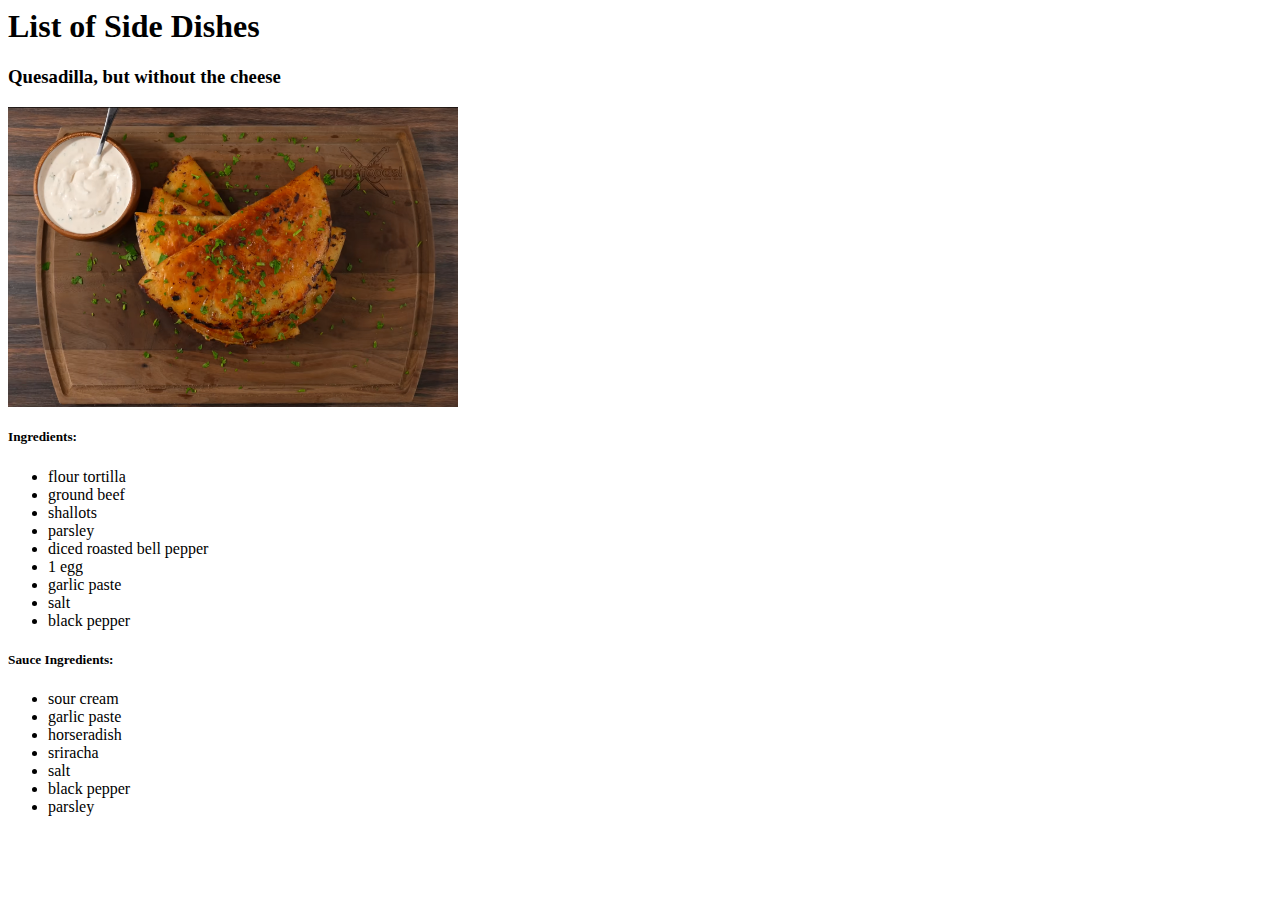
<file: Draft01/index.html>
<html>
    <head>
      <title>Side Dishes</title>
    </head>
    <body>
      <h1>List of Side Dishes</h1>

      <section>
        <h3>Quesadilla, but without the cheese</h3>
        <a href="https://youtu.be/A_5TdCny_F0?t=115" target="_blank">
          <img alt="Quesadilla without the cheese" src="./Images/quesadilla without the cheese.png"
            width="450"
            height="300"/>
        </a>

        <h5>Ingredients:</h5>
        <ul>
          <li>flour tortilla</li>
          <li>ground beef</li>
          <li>shallots</li>
          <li>parsley</li>
          <li>diced roasted bell pepper</li>
          <li>1 egg</li>
          <li>garlic paste</li>
          <li>salt</li>
          <li>black pepper</li>
        </ul>

        <h5>Sauce Ingredients:</h5>
        <ul>
          <li>sour cream</li>
          <li>garlic paste</li>
          <li>horseradish</li>
          <li>sriracha</li>
          <li>salt</li>
          <li>black pepper</li>
          <li>parsley</li>
        </ul>
      </section>
    </body>
  </html>
</file>
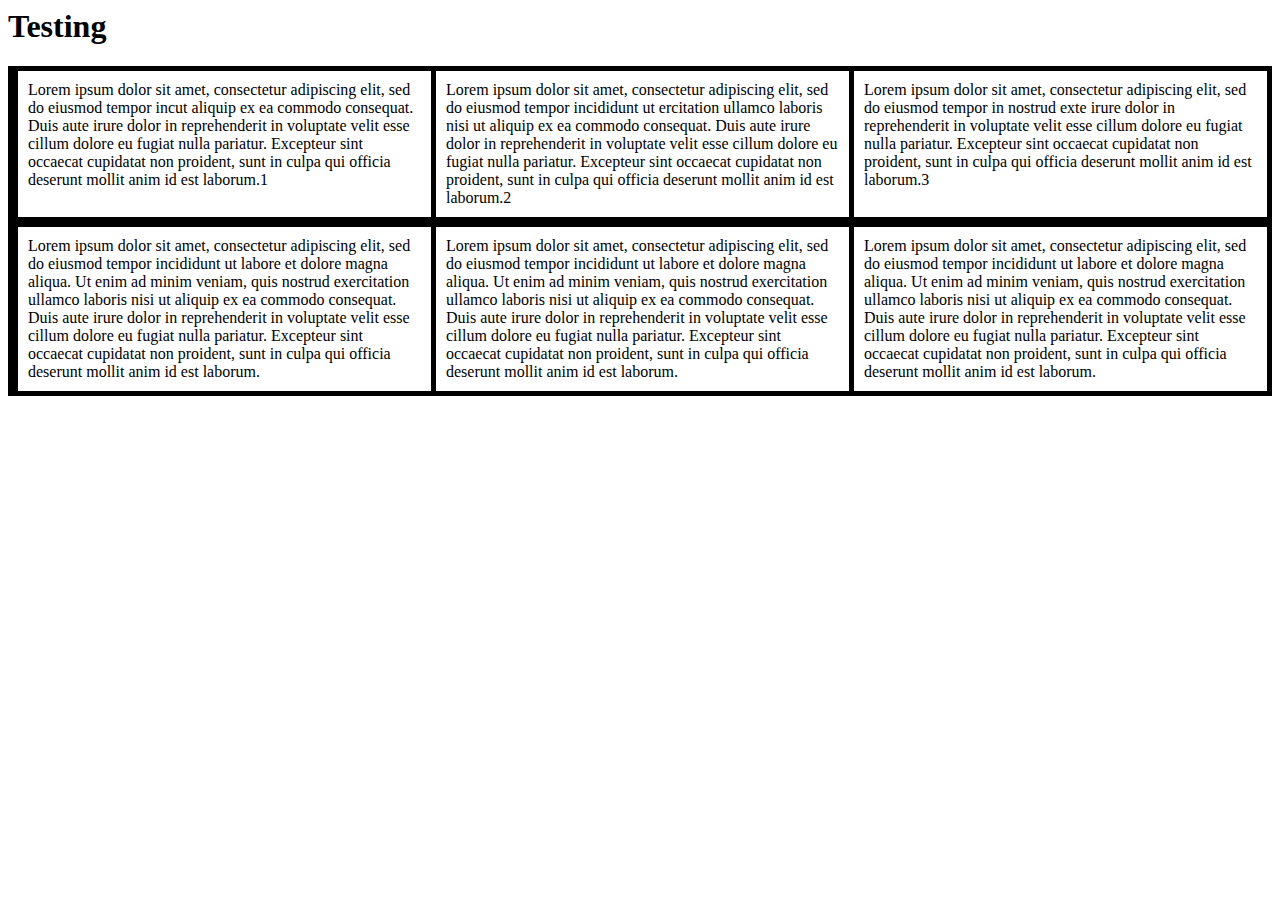
<file: Random/testing.html>
<html>
  <head>
    <title>Testing</title>
		<style>
			.row {
				display: flex;
				border: 5px solid;
			}

			.column {
				flex: 10%;
				padding: 10px;
				border-left: 5px solid;
			}

		</style>
  </head>
  <body>
    <h1>Testing</h1>
    <section class="row">
      <section class="column">Lorem ipsum dolor sit amet, consectetur adipiscing elit, sed do eiusmod tempor incut aliquip ex ea commodo consequat. Duis aute irure dolor in reprehenderit in voluptate velit esse cillum dolore eu fugiat nulla pariatur. Excepteur sint occaecat cupidatat non proident, sunt in culpa qui officia deserunt mollit anim id est laborum.1</section>
      <section class="column">Lorem ipsum dolor sit amet, consectetur adipiscing elit, sed do eiusmod tempor incididunt ut ercitation ullamco laboris nisi ut aliquip ex ea commodo consequat. Duis aute irure dolor in reprehenderit in voluptate velit esse cillum dolore eu fugiat nulla pariatur. Excepteur sint occaecat cupidatat non proident, sunt in culpa qui officia deserunt mollit anim id est laborum.2</section>
      <section class="column">Lorem ipsum dolor sit amet, consectetur adipiscing elit, sed do eiusmod tempor in nostrud exte irure dolor in reprehenderit in voluptate velit esse cillum dolore eu fugiat nulla pariatur. Excepteur sint occaecat cupidatat non proident, sunt in culpa qui officia deserunt mollit anim id est laborum.3</section>
    </section>

		<section class="row">
			<section class="column">Lorem ipsum dolor sit amet, consectetur adipiscing elit, sed do eiusmod tempor incididunt ut labore et dolore magna aliqua. Ut enim ad minim veniam, quis nostrud exercitation ullamco laboris nisi ut aliquip ex ea commodo consequat. Duis aute irure dolor in reprehenderit in voluptate velit esse cillum dolore eu fugiat nulla pariatur. Excepteur sint occaecat cupidatat non proident, sunt in culpa qui officia deserunt mollit anim id est laborum.</section>
			<section class="column">Lorem ipsum dolor sit amet, consectetur adipiscing elit, sed do eiusmod tempor incididunt ut labore et dolore magna aliqua. Ut enim ad minim veniam, quis nostrud exercitation ullamco laboris nisi ut aliquip ex ea commodo consequat. Duis aute irure dolor in reprehenderit in voluptate velit esse cillum dolore eu fugiat nulla pariatur. Excepteur sint occaecat cupidatat non proident, sunt in culpa qui officia deserunt mollit anim id est laborum.</section>
			<section class="column">Lorem ipsum dolor sit amet, consectetur adipiscing elit, sed do eiusmod tempor incididunt ut labore et dolore magna aliqua. Ut enim ad minim veniam, quis nostrud exercitation ullamco laboris nisi ut aliquip ex ea commodo consequat. Duis aute irure dolor in reprehenderit in voluptate velit esse cillum dolore eu fugiat nulla pariatur. Excepteur sint occaecat cupidatat non proident, sunt in culpa qui officia deserunt mollit anim id est laborum.</section>
		</section>
  </body>
</html>
</file>
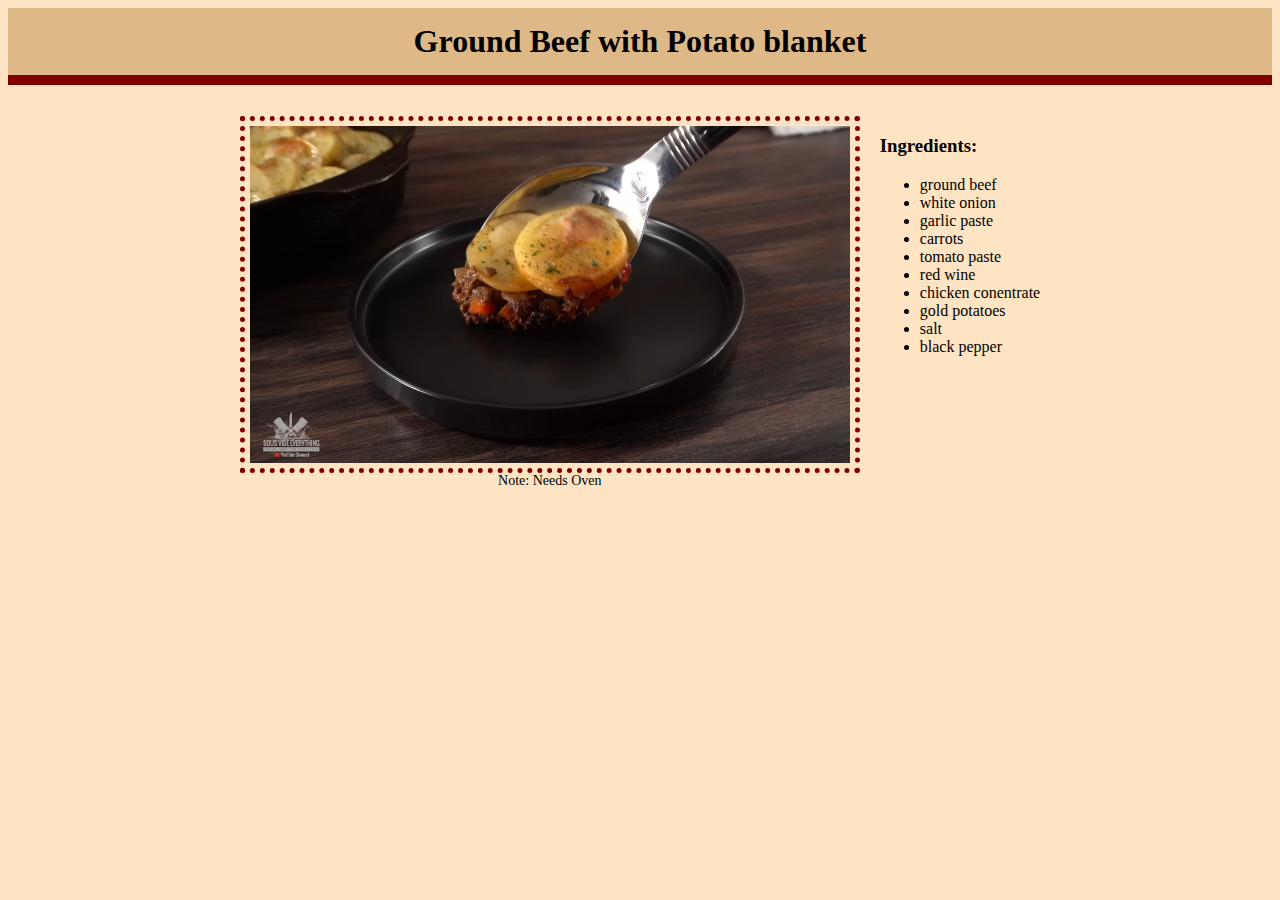
<file: Draft03/IngredientsHTML/groundBeefPotatoBlanket.html>
<html>
  <head>
    <title>Ground Beef with Potato blanket</title>
    <link rel="stylesheet" href="./style.css" />
  </head>
  
  <body>
    <h1>Ground Beef with Potato blanket</h1>
    <section class="flexbox">
      <div>
        <a href="https://youtu.be/wO2qwLmywVI?t=133" target="_blank">
          <img
            alt="Potatos on ground beef"
            src="../Images/potatos on top of ground beef.png"
          />
        </a>
        <footer>Note: Needs Oven</footer>
      </div>

      <div>
        <h3>Ingredients:</h3>
        <ul>
          <li>ground beef</li>
          <li>white onion</li>
          <li>garlic paste</li>
          <li>carrots</li>
          <li>tomato paste</li>
          <li>red wine</li>
          <li>chicken conentrate</li>
          <li>gold potatoes</li>
          <li>salt</li>
          <li>black pepper</li>
        </ul>
      </div>
    </section>
  </body>
</html>
</file>
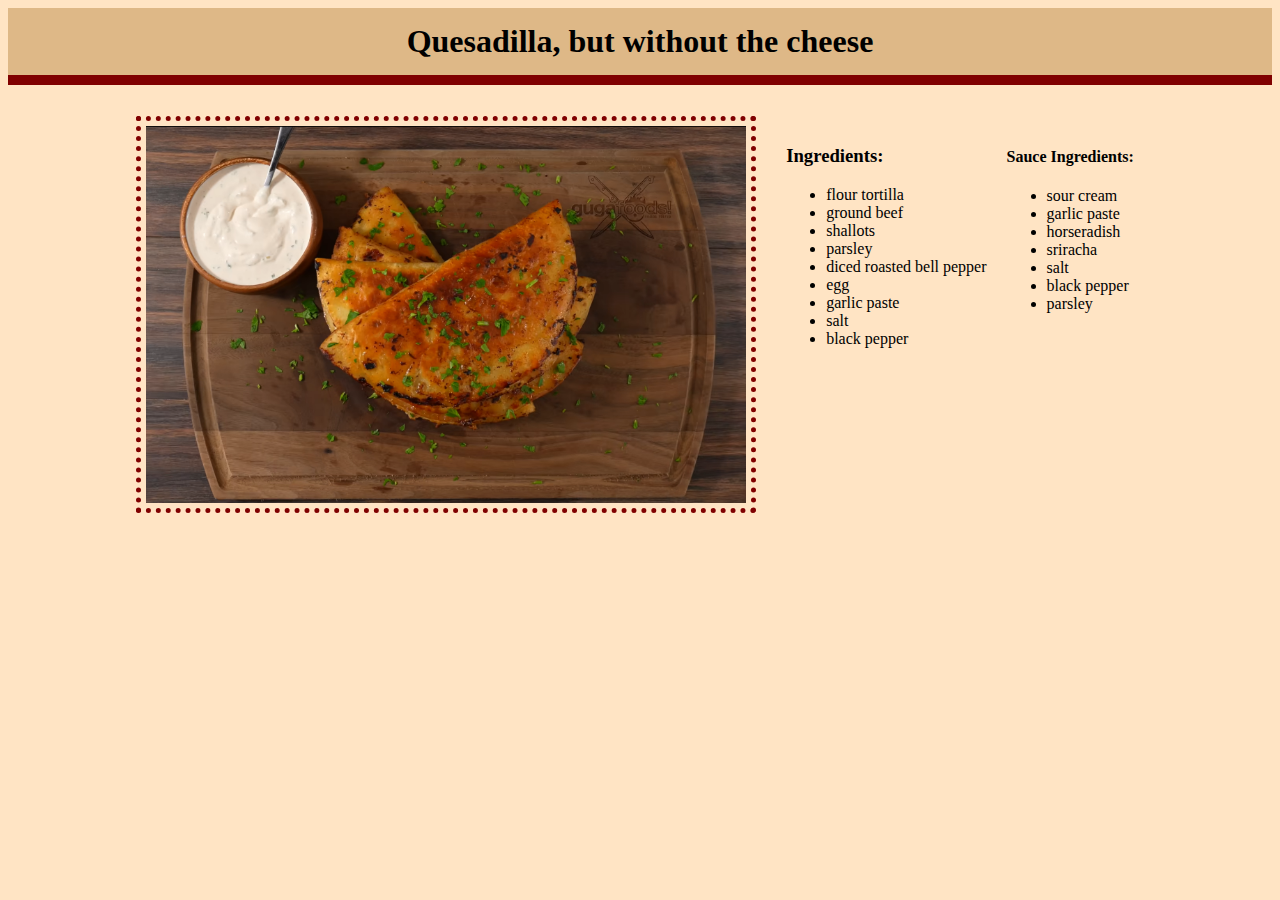
<file: Draft03/IngredientsHTML/quesadilleNoCheese.html>
<html>
  <head>
    <title>Quesadilla, but without the cheese</title>
    <link rel="stylesheet" href="./style.css" />
  </head>

  <body>
    <h1>Quesadilla, but without the cheese</h1>
    <section class="flexbox">
      <div>
        <a href="https://youtu.be/A_5TdCny_F0?t=115" target="_blank">
          <img
            alt="Quesadilla without the cheese"
            src="../Images/quesadilla without the cheese.png"
          />
        </a>
      </div>

      <div class="flexbox">
        <div>
          <h3>Ingredients:</h3>
          <ul>
            <li>flour tortilla</li>
            <li>ground beef</li>
            <li>shallots</li>
            <li>parsley</li>
            <li>diced roasted bell pepper</li>
            <li>egg</li>
            <li>garlic paste</li>
            <li>salt</li>
            <li>black pepper</li>
          </ul>
        </div>

        <div>
          <h4>Sauce Ingredients:</h4>
          <ul>
            <li>sour cream</li>
            <li>garlic paste</li>
            <li>horseradish</li>
            <li>sriracha</li>
            <li>salt</li>
            <li>black pepper</li>
            <li>parsley</li>
          </ul>
        </div>
      </div>
    </section>
  </body>
</html>
</file>
<file: Draft03/IngredientsHTML/style.css>
body {
  background-color: bisque;
}

.flexbox {
  display: flex;
  flex-wrap: wrap;
  justify-content: center;
}

img {
  width: 600px;
  padding: 5px;
  border: 5px dotted maroon;
}

div {
  padding: 10px;
}

h1 {
  text-align: center;
}

footer {
  font-size: 14px;
  text-align: center;
}

h1 {
  background-color: burlywood;
  padding: 15px;
  border-bottom: 10px solid maroon;
}
</file>
